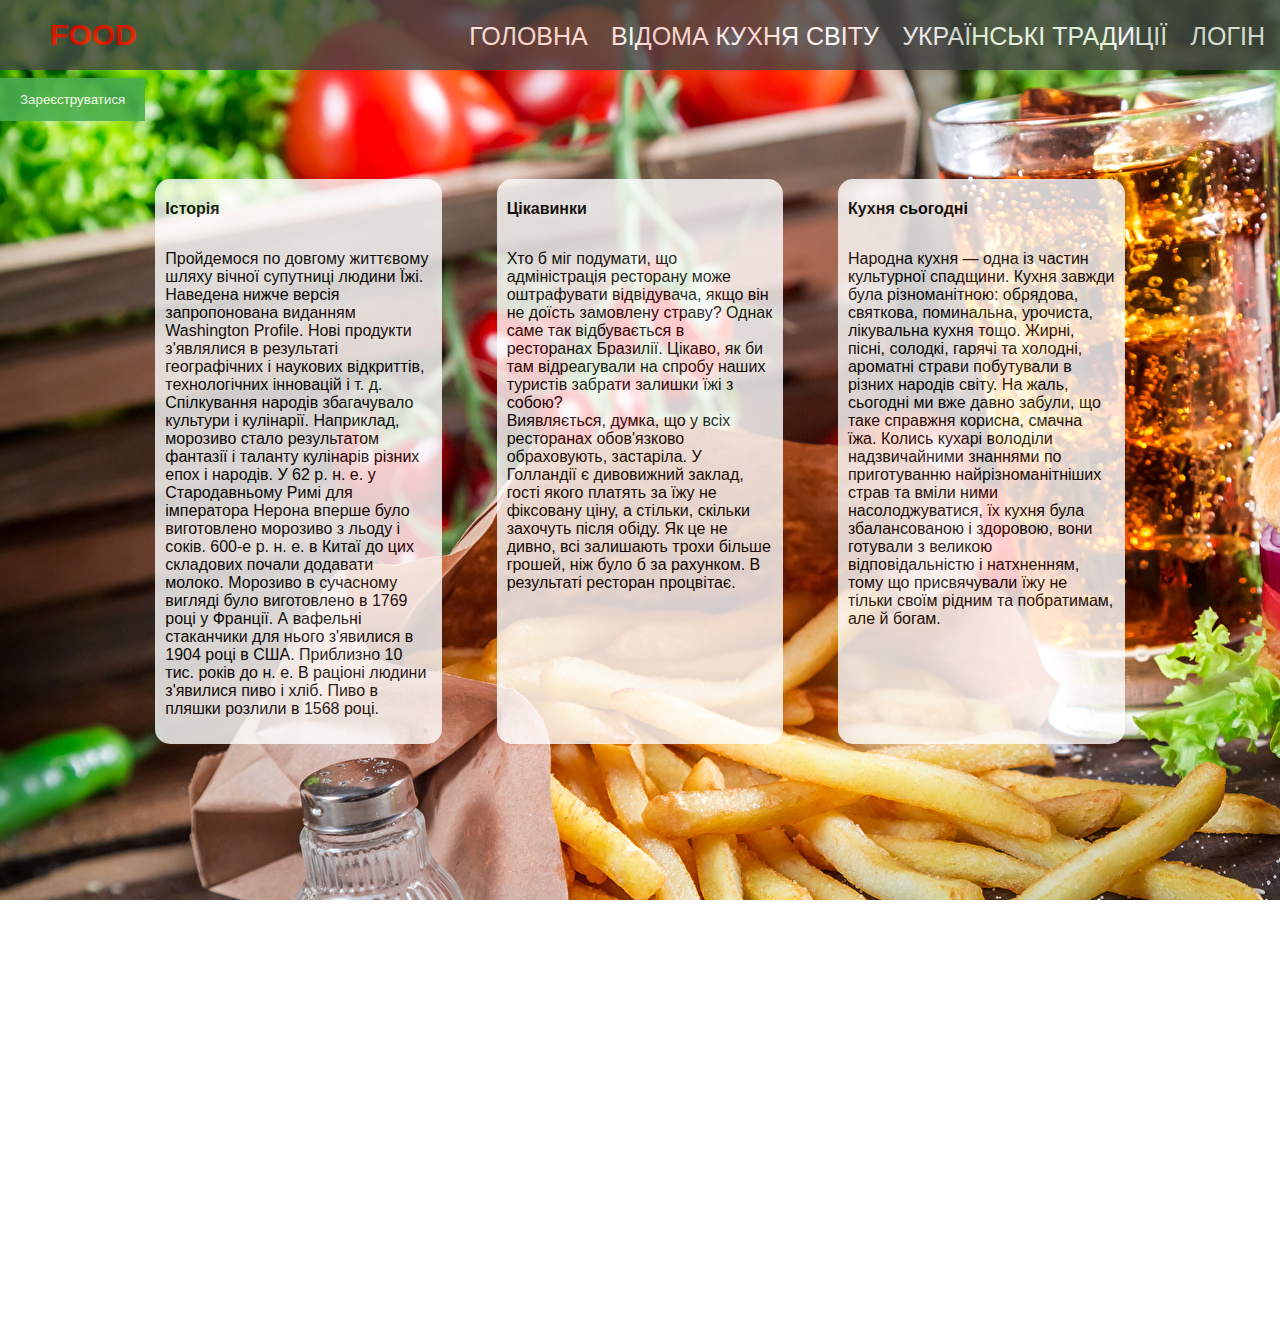
<file: index.html>
<!DOCTYPE html>
<html>

<head>
<title>Їжа, як мистецтво</title>
<link href = "burger.png" rel="icon">
<link rel="stylesheet" href="styles.css">
<link rel="stylesheet" type="text/css" href="signup.css">
<script>
// Get the modal

  var modal = document.getElementById('id01');
function SignF(){
    <a href="E:/hiking web/html/homestyle.html"></a>
}

  function validateForm() {
      var x = document.forms["myForm"]["name"].value;
      if (x == "") {
          alert("Name must be filled out");
          return false;
      }
      var email = document.forms["myForm"]["email"].value;
      var mailformat = /^\w+([\.-]?\w+)*@\w+([\.-]?\w+)*(\.\w{2,3})+$/;
      if(!email.match(mailformat)){
          alert("incorrect email");
      return false;}
      var pass1=document.forms["myForm"]["password1"].value;
        var pass2=document.forms["myForm"]["password2"].value;
        if(pass1!=pass2)
        {
            alert("pass1!=pass2");
        return false;}




}





// When the user clicks anywhere outside of the modal, close it
window.onclick = function(event) {
    if (event.target == modal) {
        modal.style.display = "none";
    }
}
</script>

</head>

<body>
 	


 <header> 

<p class="food"><a href="#">Food</a></p>
	<nav>
  	<a href="index.html">Головна</a>
  	<a href="famouskitchen.html">Відома кухня світу</a>
  	<a href="ukrainiantraditions.html">Українські традиції</a>
  	<a href="login.html">Логін</a>
</nav>
  </header>

<div id="id01" class="modal">
  <span onclick="document.getElementById('id01').style.display='none'" class="close" title="Close Modal">&times;</span>
  <form name="myForm" class="modal-content" action="/action_page.php"
  onsubmit="return validateForm()" method="post">
    <div class="container">
      <h1>Зареєструватися</h1>
      <p>Будь ласка, заповніть цю форму, щоб створити акаунт</p>
      <hr>
      <label  for="name" ><b>Ім'я</b></label>
      <input type="text" name="name" class="form-control"  placeholder="Введіть нікнейм">


      <label  for="email"><b>Імейл</b></label>
      <input name="email" type="text" placeholder="Введіть імейл-адресу" name="email" required>

      <label for="psw"><b>Пароль</b></label>
      <input name="password1" type="password" placeholder="Введіть пароль" name="psw" required>

      <label for="psw-repeat"><b>Повторіть пароль</b></label>
      <input name="password2" type="password" placeholder="Введіть пароль ще раз" name="psw-repeat" required>



      <div class="clearfix">
        <button type="button" onclick="document.getElementById('id01').style.display='none'" class="cancelbtn">Відміна</button>
        <button id="sign" type="submit" onclick="SignF()" class="signupbtn" >Зареєструватися</button>
      </div>


    </div>


  </form>
</div>
 <button id="signBtn" onclick="document.getElementById('id01').style.display='block'"
  style="width:auto;">Зареєструватися</button>

 <section>
<div class="row">
    <div class="col1"><h4>Історія</h4><p>Пройдемося по довгому життєвому шляху вічної супутниці людини Їжі. Наведена нижче версія запропонована виданням Washington Profile.
Нові продукти з'являлися в результаті географічних і наукових відкриттів, технологічних інновацій і т. д. Спілкування народів збагачувало культури і кулінарії.
Наприклад, морозиво стало результатом фантазії і таланту кулінарів різних епох і народів. У 62 р. н. е. у Стародавньому Римі для імператора Нерона вперше було виготовлено морозиво з льоду і соків. 600-е р. н. е. в Китаї до цих складових почали додавати молоко. Морозиво в сучасному вигляді було виготовлено в 1769 році у Франції. А вафельні стаканчики для нього з'явилися в 1904 році в США.
Приблизно 10 тис. років до н. е. В раціоні людини з'явилися пиво і хліб. Пиво в пляшки розлили в 1568 році.</p></div>
    <div class="col1"><h4>Цікавинки</h4><p>Хто б міг подумати, що адміністрація ресторану може оштрафувати відвідувача, якщо він не доїсть замовлену страву? Однак саме так відбувається в ресторанах Бразилії. Цікаво, як би там відреагували на спробу наших туристів забрати залишки їжі з собою? </br> Виявляється, думка, що у всіх ресторанах обов'язково обраховують, застаріла. У Голландії є дивовижний заклад, гості якого платять за їжу не фіксовану ціну, а стільки, скільки захочуть після обіду. Як це не дивно, всі залишають трохи більше грошей, ніж було б за рахунком. В результаті ресторан процвітає.</p></div>
    <div class="col1"><h4>Кухня сьогодні</h4><p>Народна кухня — одна із частин культурної спадщини. Кухня завжди була різноманітною: обрядова, святкова, поминальна, урочиста, лікувальна кухня тощо. Жирні, пісні, солодкі, гарячі та холодні, ароматні страви побутували в різних народів світу. На жаль, сьогодні ми вже давно забули, що таке справжня корисна, смачна їжа. Колись кухарі володіли надзвичайними знаннями по приготуванню найрізноманітніших страв та вміли ними насолоджуватися, їх кухня була збалансованою і здоровою, вони готували з великою відповідальністю і натхненням, тому що присвячували їжу не тільки своїм рідним та побратимам, але й богам.</p></div>
</div>
</section>

<footer>
	<div class="forfooter">
		<div class="foot">(c)2018 Roma Gladkiy. All rights reserved</div>
	</div>
</footer>




</body>

</html>
</file>
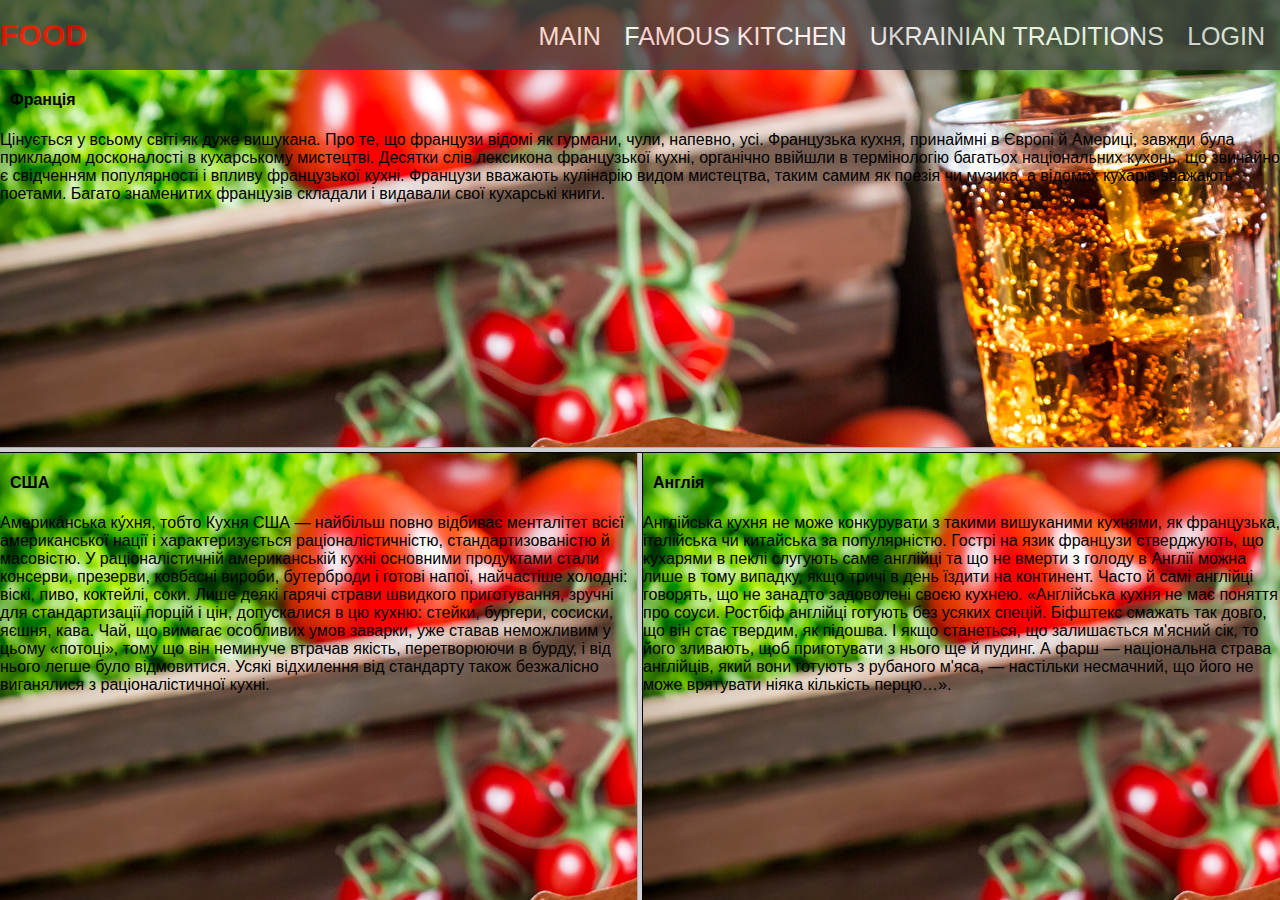
<file: famouskitchen.html>
<!DOCTYPE html>
<html>

<head>
<title>Їжа, як мистецтво</title>
	<link href = "burger.png" rel="icon">
<link rel="stylesheet" href="styles.css">
</head>






<frameset rows="50%, 50%">
	<frame src="nach1.html">
	<frameset cols="50%,50%">
		<frame src="nach2.html">
		<frame src="nach3.html">
	</frameset>
</frameset>



</html>
</file>
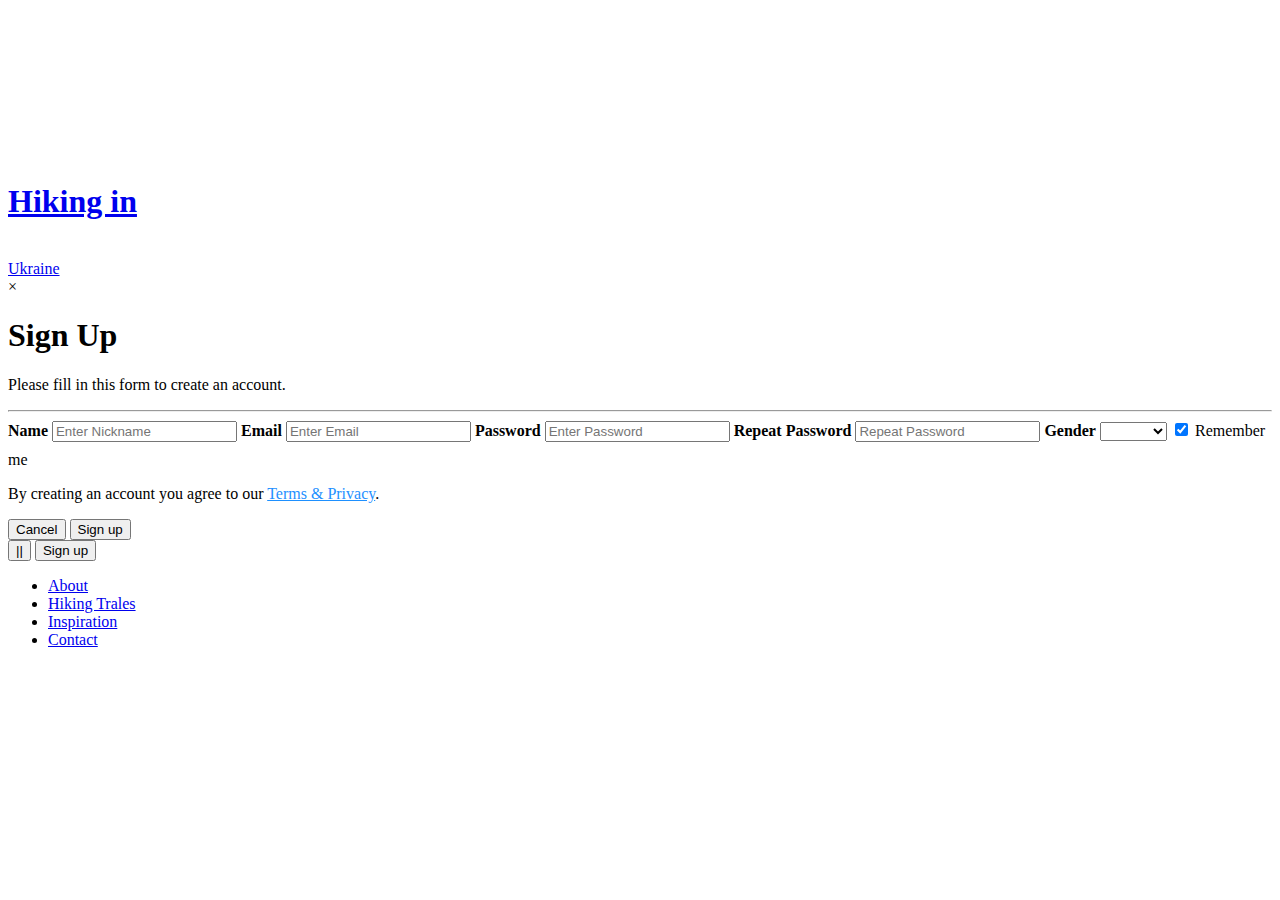
<file: homepage.html>
<!DOCTYPE html>
<head>
  <title> Landing Page </title>
<link rel="stylesheet" type="text/css" href="E:\hiking web\css\homestyle.css">
<link rel="stylesheet" type="text/css" href="E:\hiking web\css\signup.css">
<script>
// Get the modal

  var modal = document.getElementById('id01');
function SignF(){
    <a href="E:/hiking web/html/homestyle.html"></a>
}

  function validateForm() {
      var x = document.forms["myForm"]["name"].value;
      if (x == "") {
          alert("Name must be filled out");
          return false;
      }
      var email = document.forms["myForm"]["email"].value;
      var mailformat = /^\w+([\.-]?\w+)*@\w+([\.-]?\w+)*(\.\w{2,3})+$/;
      if(!email.match(mailformat)){
          alert("incorrect email");
      return false;}
      var pass1=document.forms["myForm"]["password1"].value;
        var pass2=document.forms["myForm"]["password2"].value;
        if(pass1!=pass2)
        {
            alert("pass1!=pass2");
        return false;}




}





// When the user clicks anywhere outside of the modal, close it
window.onclick = function(event) {
    if (event.target == modal) {
        modal.style.display = "none";
    }
}
</script>

</head>
<body>
  <video autoplay muted loop id="myVideo">
  <source src="E:\hiking web\imgRef\vidland.mp4" type="video/mp4">
</video>
<a id="homebtn" href="E:\hiking web\html\homepage.html"> <h1> Hiking in</h1><br> Ukraine</a>


<!--sign up form-->


<div id="id01" class="modal">
  <span onclick="document.getElementById('id01').style.display='none'" class="close" title="Close Modal">&times;</span>
  <form name="myForm" class="modal-content" action="/action_page.php"
  onsubmit="return validateForm()" method="post">
    <div class="container">
      <h1>Sign Up</h1>
      <p>Please fill in this form to create an account.</p>
      <hr>
      <label  for="name" ><b>Name</b></label>
      <input type="text" name="name" class="form-control"  placeholder="Enter Nickname">


      <label  for="email"><b>Email</b></label>
      <input name="email" type="text" placeholder="Enter Email" name="email" required>

      <label for="psw"><b>Password</b></label>
      <input name="password1" type="password" placeholder="Enter Password" name="psw" required>

      <label for="psw-repeat"><b>Repeat Password</b></label>
      <input name="password2" type="password" placeholder="Repeat Password" name="psw-repeat" required>


          <label for="gender"><b>Gender</b></label>
              <select >
                <option default></option>
                  <option><b>Male</b></option>
                  <option><b>Female</b></option>
              </select>

        <input type="checkbox" checked="checked" name="remember" style="margin-bottom:15px"> Remember me



      <p>By creating an account you agree to our <a href="#" style="color:dodgerblue">Terms & Privacy</a>.</p>

      <div class="clearfix">
        <button type="button" onclick="document.getElementById('id01').style.display='none'" class="cancelbtn">Cancel</button>
        <button id="sign" type="submit" onclick="SignF()" class="signupbtn" >Sign up</button>
      </div>


    </div>


  </form>
</div>



<div class="content">
    <button id="myBtn" onclick="myFunction()">||</button>

  <button id="signBtn" onclick="document.getElementById('id01').style.display='block'"
  style="width:auto;">Sign up</button>



  <nav class="navigation-bar">
<ul>

  <li>  <a href="E:\hiking web\html\about.html">About</a></li>
  <li>  <a href="E:\hiking web\html\trale.html">Hiking Trales</a></li>
  <li>  <a href="E:\hiking web\html\inspiration.html">Inspiration</a></li>
  <li>  <a href="E:\hiking web\html\getInT.html">Contact</a></li>
</ul>
  </nav>
</div>


<script>
// Get the video
var video = document.getElementById("myVideo");

// Get the button
var btn = document.getElementById("myBtn");

// Pause and play the video, and change the button text
function myFunction() {
    if (video.paused) {
        video.play();
        btn.innerHTML = "||";
    } else {
        video.pause();
        btn.innerHTML = "&#9658";
    }
}
</script>
</body>
</html>
</file>
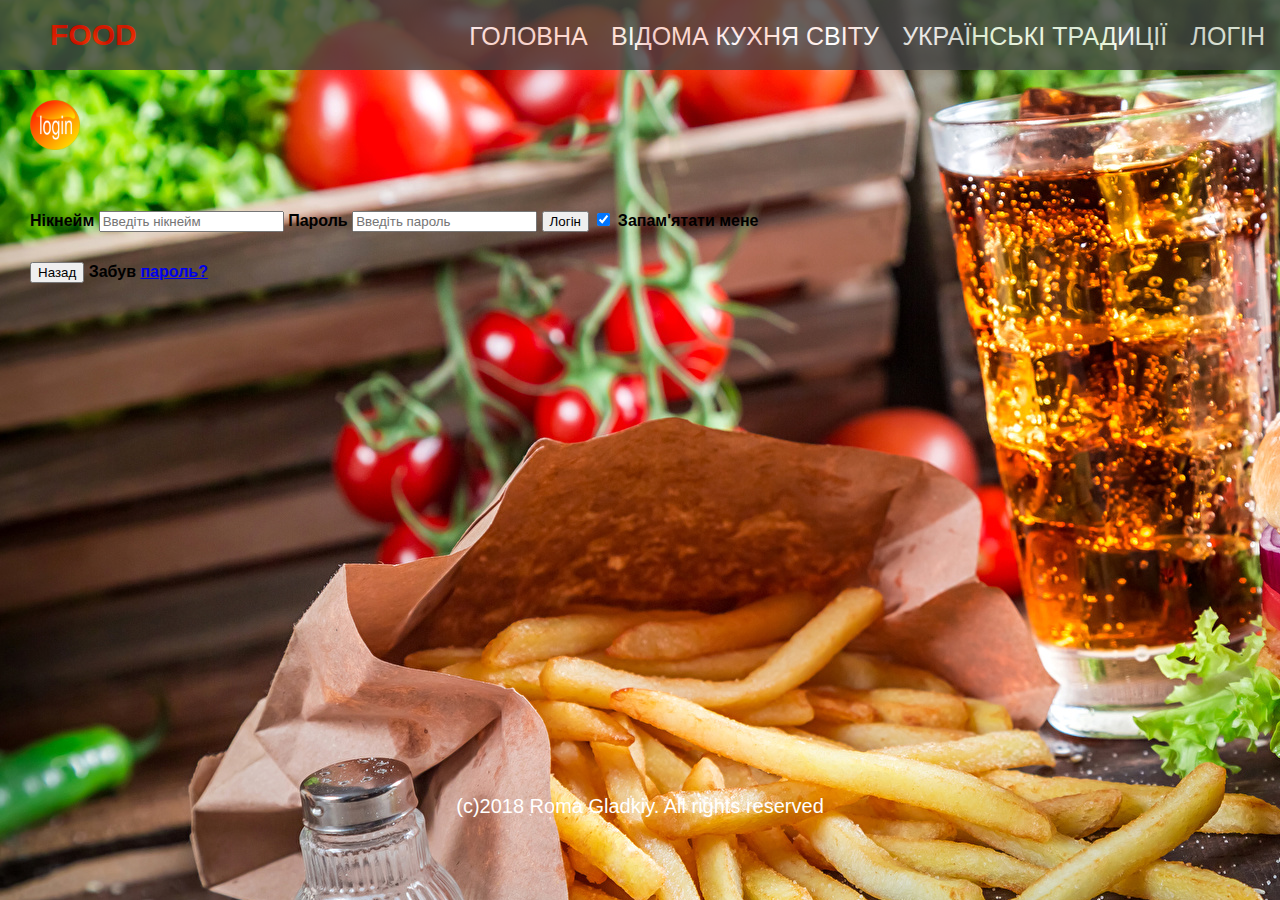
<file: login.html>
<!DOCTYPE html>
<html>

<head>
<title>Їжа, як мистецтво</title>
	<link href = "burger.png" rel="icon">
<link rel="stylesheet" href="styles.css">
</head>

<body>
 	


 <header> 

<p class="food"><a href="#">Food</a></p>
	<nav>
  	<a href="index.html">Головна</a>
  	<a href="famouskitchen.html">Відома кухня світу</a>
  	<a href="ukrainiantraditions.html">Українські традиції</a>
  	<a href="login.html">Логін</a>
</nav>
  </header>

<form action="action_page.php">
  <div class="imgcontainer">
    <img src="orange-login-hi.png" alt="Avatar" class="avatar">
  </div>

  <div class="container">
    <label for="uname"><b>Нікнейм</b></label>
    <input type="text" placeholder="Введіть нікнейм" name="uname" required>

    <label for="psw"><b>Пароль</b></label>
    <input type="password" placeholder="Введіть пароль" name="psw" required>

    <button type="submit">Логін</button>
    <label>
      <input type="checkbox" checked="checked" name="remember"> <strong>Запам'ятати мене</strong>
    </label>
  </div>

  <div class="container">
    <button type="button" class="cancelbtn">Назад</button>
    <span class="psw"><strong>Забув </strong><a href="#"> <strong>пароль?</strong></a></span>
  </div>
</form>
<footer>
	<div class="forfooter">
		<div class="foot">(c)2018 Roma Gladkiy. All rights reserved</div>
	</div>
</footer>




</body>

</html>
</file>
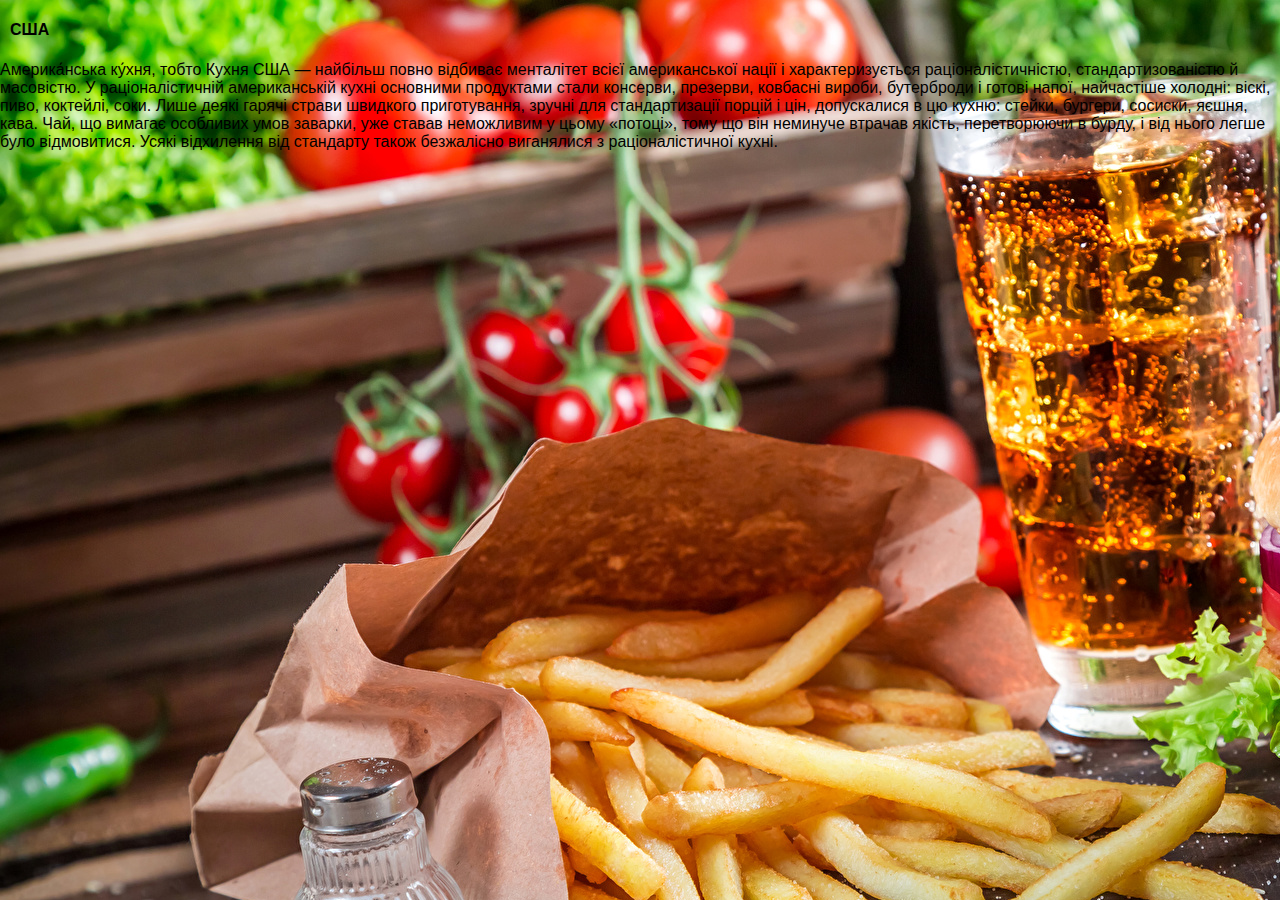
<file: nach2.html>
<!DOCTYPE html>
<html>

<head>
<title>Food as an art</title>
<link rel="stylesheet" href="styles.css">
</head>

<body>
 	
<h4>США</h4><p>Америка́нська ку́хня, тобто Кухня США — найбільш повно відбиває менталітет всієї американської нації і характеризується раціоналістичністю, стандартизованістю й масовістю. У раціоналістичній американській кухні основними продуктами стали консерви, презерви, ковбасні вироби, бутерброди і готові напої, найчастіше холодні: віскі, пиво, коктейлі, соки. Лише деякі гарячі страви швидкого приготування, зручні для стандартизації порцій і цін, допускалися в цю кухню: стейки, бургери, сосиски, яєшня, кава. Чай, що вимагає особливих умов заварки, уже ставав неможливим у цьому «потоці», тому що він неминуче втрачав якість, перетворюючи в бурду, і від нього легше було відмовитися. Усякі відхилення від стандарту також безжалісно виганялися з раціоналістичної кухні.</p></div>
   
<footer>
	
</footer>




</body>

</html>
</file>
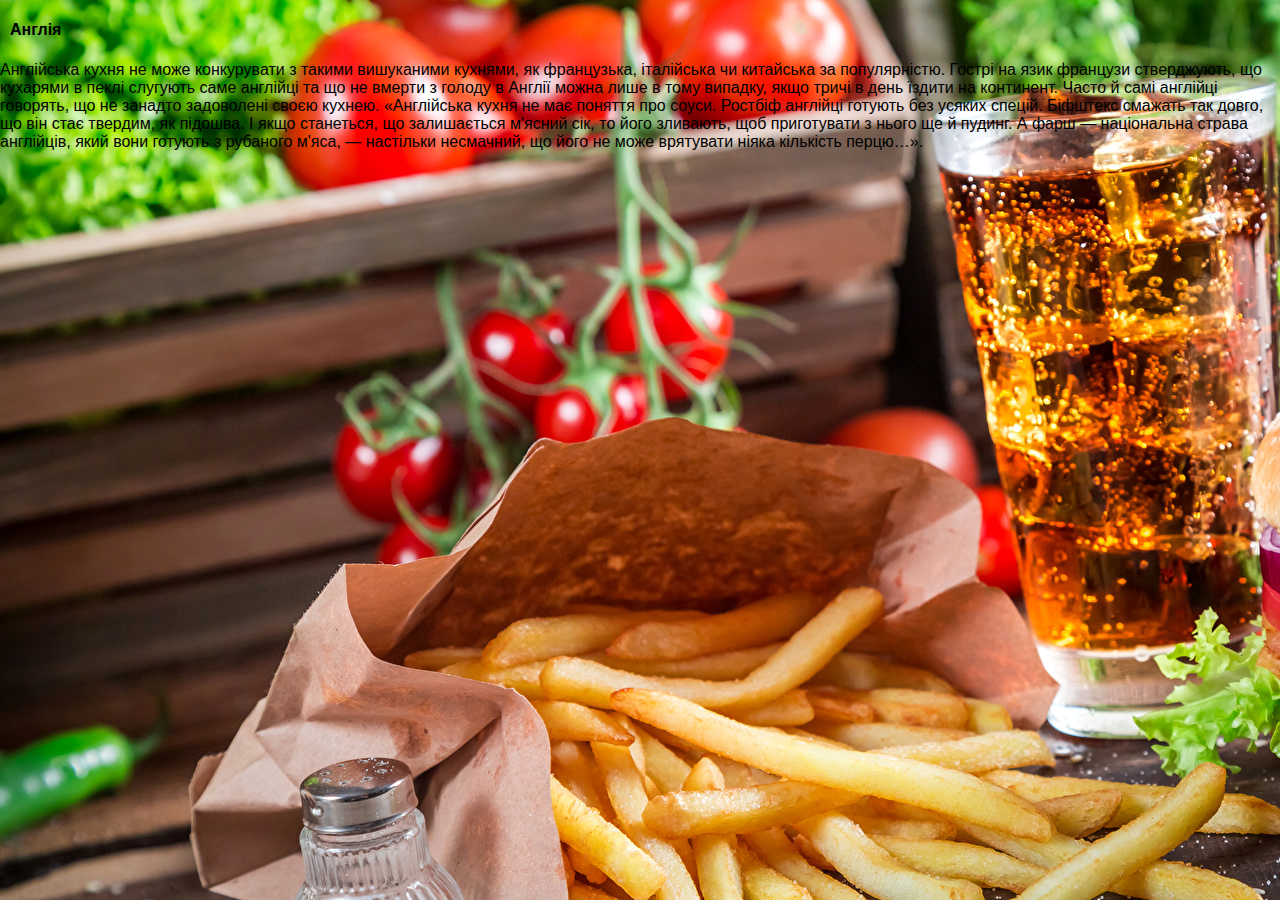
<file: nach3.html>
<!DOCTYPE html>
<html>

<head>
<title>Food as an art</title>
<link rel="stylesheet" href="styles.css">
</head>

<body>
 	
<h4>Англія</h4><p>Англійська кухня не може конкурувати з такими вишуканими кухнями, як французька, італійська чи китайська за популярністю. Гострі на язик французи стверджують, що кухарями в пеклі слугують саме англійці та що не вмерти з голоду в Англії можна лише в тому випадку, якщо тричі в день їздити на континент. Часто й самі англійці говорять, що не занадто задоволені своєю кухнею. «Англійська кухня не має поняття про соуси. Ростбіф англійці готують без усяких спецій. Біфштекс смажать так довго, що він стає твердим, як підошва. І якщо станеться, що залишається м'ясний сік, то його зливають, щоб приготувати з нього ще й пудинг. А фарш — національна страва англійців, який вони готують з рубаного м'яса, — настільки несмачний, що його не може врятувати ніяка кількість перцю…».</p></div>
   
<footer>
	
</footer>




</body>

</html>
</file>
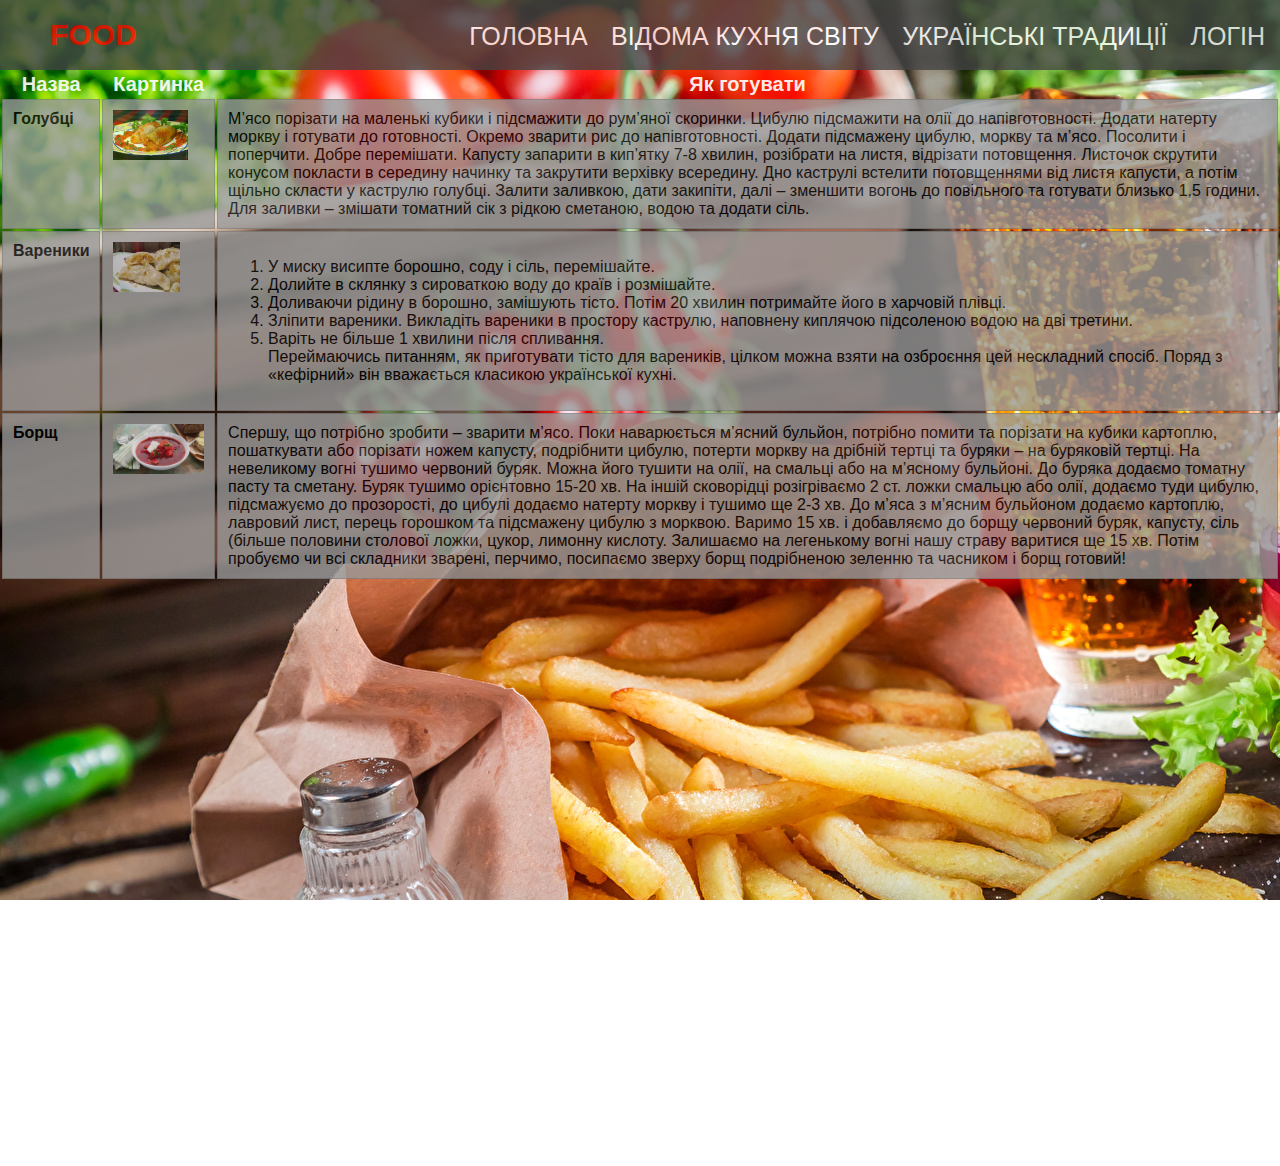
<file: ukrainiantraditions.html>
<!DOCTYPE html>
<html>

<head>
<title>Їжа, як мистецтво</title>
	<link href = "burger.png" rel="icon">
<link rel="stylesheet" href="styles.css">
</head>

<body>
 	


 <header> 

<p class="food"><a href="#">Food</a></p>
	<nav>
  	<a href="index.html">Головна</a>
  	<a href="famouskitchen.html">Відома кухня світу</a>
  	<a href="ukrainiantraditions.html">Українські традиції</a>
  	<a href="login.html">Логін</a>
</nav>
  </header>

 <section>
<table>
  <tr>
    <th>Назва</th>
    <th>Картинка</th>
    <th>Як готувати</th>
  </tr>
  <tr>
    <td><strong>Голубці</strong></td>
    <td><img src="golubtsi.jpg"></td>
    <td>М’ясо порізати на маленькі кубики і підсмажити до рум’яної скоринки. Цибулю підсмажити на олії до напівготовності. Додати натерту моркву і готувати до готовності. Окремо зварити рис до напівготовності. Додати підсмажену цибулю, моркву та м’ясо. Посолити і поперчити. Добре перемішати. Капусту запарити в кип’ятку 7-8 хвилин, розібрати на листя, відрізати потовщення. Листочок скрутити конусом покласти в середину начинку та закрутити верхівку всередину. Дно каструлі встелити потовщеннями від листя капусти, а потім щільно скласти у каструлю голубці. Залити заливкою, дати закипіти, далі – зменшити вогонь до повільного та готувати близько 1,5 години. Для заливки – змішати томатний сік з рідкою сметаною, водою та додати сіль.</td>
    <tr>
    <td><strong>Вареники</strong></td>
    <td><img src="varenyky.jpg"></td>
    <td>
	    <ol>
		    <li>У миску висипте борошно, соду і сіль, перемішайте.</li>
<li>Долийте в склянку з сироваткою воду до країв і розмішайте.</li>
<li>Доливаючи рідину в борошно, замішують тісто. Потім 20 хвилин потримайте його в харчовій плівці.</li>
<li>Зліпити вареники. Викладіть вареники в простору каструлю, наповнену киплячою підсоленою водою на дві третини. </li>
<li>Варіть не більше 1 хвилини після спливання.</li>
Переймаючись питанням, як приготувати тісто для вареників, цілком можна взяти на озброєння цей нескладний спосіб. 
		    Поряд з «кефірний» він вважається класикою української кухні.</ol></td><tr>
    <td><strong>Борщ</strong></td>
    <td><img src="borsch.jpg"></td>
    <td>Спершу, що потрібно зробити – зварити м’ясо. Поки наварюється м’ясний бульйон, потрібно помити та порізати на кубики картоплю, пошаткувати або порізати ножем капусту, подрібнити цибулю, потерти моркву на дрібній тертці та буряки – на буряковій тертці.

На невеликому вогні тушимо червоний буряк. Можна його тушити на олії, на смальці або на м’ясному бульйоні. До буряка додаємо томатну пасту та сметану. Буряк тушимо орієнтовно 15-20 хв.

На іншій сковорідці розігріваємо 2 ст. ложки смальцю або олії, додаємо туди цибулю, підсмажуємо до прозорості, до цибулі додаємо натерту моркву і тушимо ще 2-3 хв.

До м’яса з м’ясним бульйоном додаємо картоплю, лавровий лист, перець горошком та підсмажену цибулю з морквою. Варимо 15 хв. і добавляємо до борщу червоний буряк, капусту, сіль (більше половини столової ложки, цукор, лимонну кислоту. Залишаємо на легенькому вогні нашу страву варитися ще 15 хв. Потім пробуємо чи всі складники зварені, перчимо, посипаємо зверху борщ подрібненою зеленню та часником і борщ готовий!</td>

</table>
</section>

<footer>
	<div class="forfooter">
		<div class="foot">(c)2018 Roma Gladkiy. All rights reserved</div>
	</div>
</footer>




</body>

</html>
</file>
<file: styles.css>
body {
  margin: 0;
  background: url('food.jpg') fixed;
  height: auto;
  font-family: 'open sans', sans-serif;
}

h1 {
  padding: 0;
}

h4 {
	padding-left: 10px;
}

header li {
  font-size: 30px;
}

header {
  display: flex;
  justify-content: space-between;
  align-items: center;
  
  font-size: 30px;
  width: 100%;
  height: 70px;


  background: #444;
  opacity: 0.8;
}

header a {
  color: white;
  padding-right: 15px;
  text-decoration: none;
  text-transform: uppercase;
  font-size: 25px;
}

header nav a:hover {
  color: #d32a46;
  transition: 0.3s;
}

header h1 {
  color: black;
  display: inline;
}

header p a {
  font-size: 30px;
  color: red;
  font-weight: 700;
}

nav {
  justify-content: center;
}

.row {
  width: 80%;
  margin-right: 10%;
  margin-left: 10%;
  display: flex;
  justify-content: space-around;
  flex-direction: row;
}

.col1 {
  display: inline-block;
  background: white;
  opacity: 0.8;
  width: 28%;
  color: black;
  margin-top: 50px;
  border-radius: 15px;
}

span {
  display: inline;
}

footer {
  font-size: 20px;
  margin-top: 40%;
  padding-bottom: 50px;
}

.forfooter {
  width: 80%;
  margin-right: 10%;
  margin-left: 10%;
}

.foot {
  text-align: center;
  color: white;
}

.col1 p {
  padding: 10px;
}

img {
  max-width: 100px;
  max-height: 50px;
}

td {
  background: #999;
  color: black;
  opacity: 0.8;
  padding: 10px;
  border: 1px solid grey;
  vertical-align: top;
}

th {
  font-size: 20px;
  font-weight: bold;
  font-family: 'open sans', sans-serif;
  color: white;
  opacity: 0.9;
}

.imgcontainer {
padding: 30px;
width: 50px;
height: 50px;
}

.container{
	margin: 30px;
	background: none;
}

.psw {
	background: none;
}

.ingr {
  visibility: hidden;
}

.food {
	margin-left: 50px;
}
</file>
<file: signup.css>
body {font-family: Arial, Helvetica, sans-serif;
font-size: 16px;}
* {box-sizing: border-box}
/* Full-width input fields */
input[type=text], input[type=password], select {
    width: 100%;
    padding: 15px;
    margin: 5px 0 22px 0;
    display: inline-block;
    border: none;
    background: #f1f1f1;
}
/* Add a background color when the inputs get focus */
input[type=text]:focus, input[type=password]:focus {
    background-color: #ddd;
    outline: none;
}
/* Set a style for all buttons */
button {
    background-color: #4CAF50;
    color: white;
    padding: 14px 20px;
    margin: 8px 0;
    border: none;
    cursor: pointer;
    width: 100%;
    opacity: 0.9;
}
button:hover {
    opacity:1;
}
/* Extra styles for the cancel button */
.cancelbtn {
    padding: 14px 20px;
    background-color: #f44336;
}

/* Float cancel and signup buttons and add an equal width */
.cancelbtn, .signupbtn {
  float: left;
  width: 50%;
}

/* Add padding to container elements */
.container {
    padding: 10px;
}

/* The Modal (background) */
.modal {
    display: none; /* Hidden by default */
    position: fixed; /* Stay in place */
    z-index: 1; /* Sit on top */
    left: 0;
    top: 0;
    width: 60%; /* Full width */
    height: 100%; /* Full height */
    overflow:hidden; /

    padding-top: 0px;
}

/* Modal Content/Box */
.modal-content {
    background-color: #fefefe;
    margin: 1% auto 15% auto; /* 5% from the top, 15% from the bottom and centered */
    border: 1px solid #888;
    width: 80%; /* Could be more or less, depending on screen size */
}

/* Style the horizontal ruler */
hr {
    border: 1px solid #f1f1f1;
    margin-bottom: 25px;
}
/* The Close Button (x) */
.close {
    position:absolute;
    right: 15%;
    top: 1%;
    font-size: 40px;
    font-weight: bold;
    color: black;
}
.close:hover,
.close:focus {
    color: #f44336;
    cursor: pointer;
}
/* Clear floats */
.clearfix::after {
    content: "";
    clear: both;
    display: table;
}
/* Change styles for cancel button and signup button on extra small screens */
@media screen and (max-width: 300px) {
    .cancelbtn, .signupbtn {
       width: 100%;
    }
}
</file>
